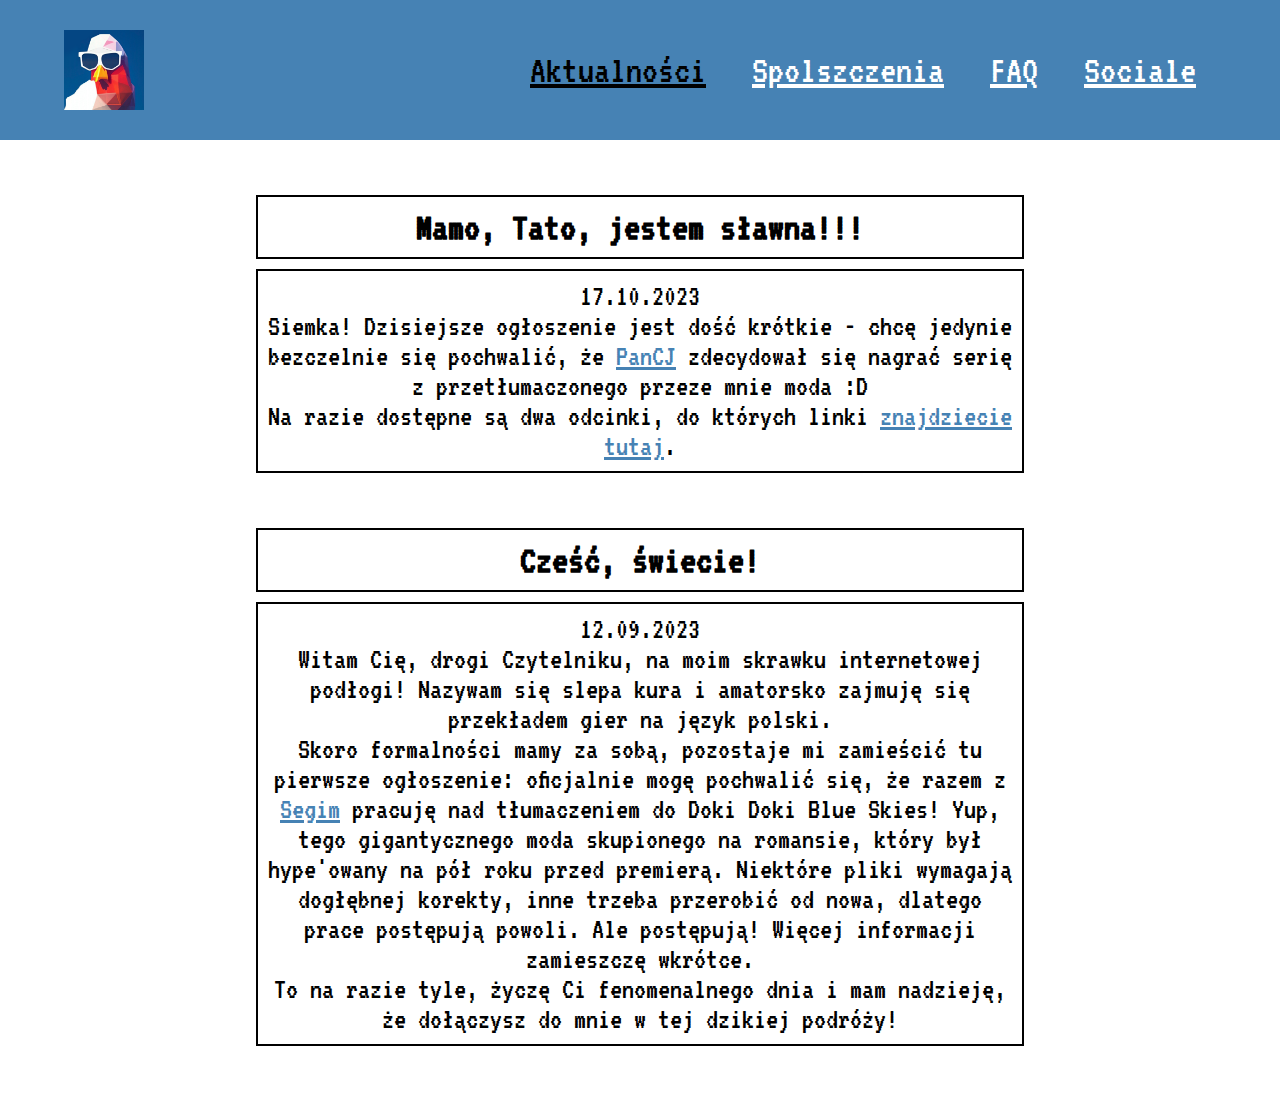
<file: index.html>
<!DOCTYPE html>
<html>
<head>
	<meta charset="utf-8">
	<meta name="description" content="Czasami robię spolszczenia.">
	<meta name="keywords" content="spolszczenia, slepa kura, doki doki, absolution, po polsku, tłumaczenie">
	<meta name="viewport" content="width=device-width, initial-scale=1">
	<link rel="icon" href="pfp.png">
	<title>Aktualności</title>
	<link rel="stylesheet" href="style.css">
</head>

<body>
	<header>
		<img class="logo" src="pfp.png">
		<nav>
			<ul class="nav__links">
				<li><a href="index.html" style="color: black">Aktualności</a></li>
				<li><a href="spolszczenia.html">Spolszczenia</a></li>
				<li><a href="faq.html">FAQ</a></li>
				<li><a href="sociale.html">Sociale</a></li>
			</ul>
		</nav>
	</header>
	<main>
		<center>
			<p style="font-size: 40px"><b>Mamo, Tato, jestem sławna!!!</b></p>
			<p style="margin-top: 10px">17.10.2023<br>Siemka! Dzisiejsze ogłoszenie jest dość krótkie - chcę jedynie bezczelnie się pochwalić, że <a href="https://www.youtube.com/@Pan_CJ" style="color:steelblue; font-size:30px">PanCJ</a> zdecydował się nagrać serię z przetłumaczonego przeze mnie moda :D<br>
				Na razie dostępne są dwa odcinki, do których linki <a href="https://www.youtube.com/watch?v=vGDXo3DgxK4" style="color:steelblue; font-size:30px">znajdziecie</a> <a href="https://www.youtube.com/watch?v=qa9jxQGhW0k" style="color:steelblue; font-size:30px">tutaj</a>.</p>
			
			<p style="font-size: 40px"><b>Cześć, świecie!</b></p>
			<p style="margin-top: 10px">12.09.2023<br>Witam Cię, drogi Czytelniku, na moim skrawku internetowej podłogi! Nazywam się slepa kura i amatorsko zajmuję się przekładem gier na język polski.<br>
			Skoro formalności mamy za sobą, pozostaje mi zamieścić tu pierwsze ogłoszenie: oficjalnie mogę pochwalić się, że razem z <a href="https://www.youtube.com/@Segi1" style="color:steelblue; font-size:30px">Segim</a> 
			pracuję nad tłumaczeniem do Doki Doki Blue Skies! Yup, tego gigantycznego moda skupionego na romansie, który był hype'owany na pół roku przed premierą. Niektóre pliki wymagają dogłębnej korekty, inne 
			trzeba przerobić od nowa, dlatego prace postępują powoli. Ale postępują! Więcej informacji zamieszczę wkrótce.<br>
			To na razie tyle, życzę Ci fenomenalnego dnia i mam nadzieję, że dołączysz do mnie w tej dzikiej podróży!</p>

			<br><br><br><br>
		</center>
	</main>
</body>
</html>
</file>
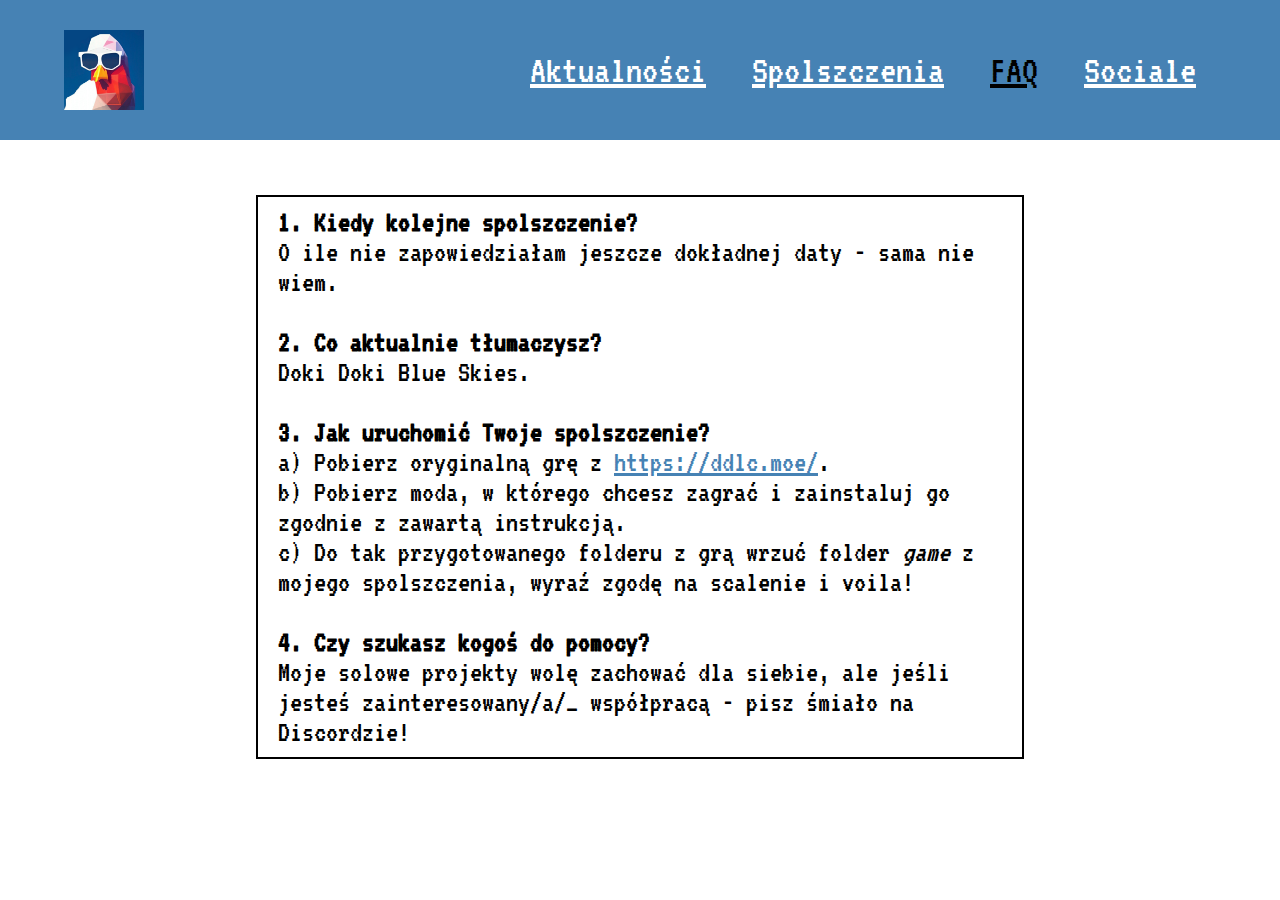
<file: faq.html>
<!DOCTYPE html>
<html>
<head>
	<meta charset="utf-8">
	<meta name="viewport" content="width=device-width, initial-scale=1">
	<link rel="icon" href="pfp.png">
	<title>FAQ</title>
	<link rel="stylesheet" href="style.css">
</head>

<body>
	<header>
		<img class="logo" src="pfp.png">
		<nav>
			<ul class="nav__links">
				<li><a href="index.html">Aktualności</a></li>
				<li><a href="spolszczenia.html">Spolszczenia</a></li>
				<li><a href="faq.html" style="color: black">FAQ</a></li>
				<li><a href="sociale.html">Sociale</a></li>
			</ul>
		</nav>
	</header>
	<main>
			
			<p style="padding: 10px 20px"><b>1. Kiedy kolejne spolszczenie?</b><br>
			O ile nie zapowiedziałam jeszcze dokładnej daty - sama nie wiem.<br><br>
			<b>2. Co aktualnie tłumaczysz?</b><br>
			Doki Doki Blue Skies.<br><br>
			<b>3. Jak uruchomić Twoje spolszczenie?</b><br>
			a) Pobierz oryginalną grę z <a style="font-size: 30px; color: steelblue" href="https://ddlc.moe/">
			https://ddlc.moe/</a>.<br>b) Pobierz moda, w którego chcesz zagrać i zainstaluj go zgodnie z zawartą
			instrukcją.<br>c) Do tak przygotowanego folderu z grą wrzuć folder <i>game</i> z mojego spolszczenia, 
			wyraź zgodę na scalenie i voila!<br><br>
			<b>4. Czy szukasz kogoś do pomocy?</b><br>
			Moje solowe projekty wolę zachować dla siebie, ale jeśli jesteś zainteresowany/a/_ współpracą - pisz śmiało na Discordzie!</p>
			<br><br><br><br>
	</main>
</body>
</html>
</file>
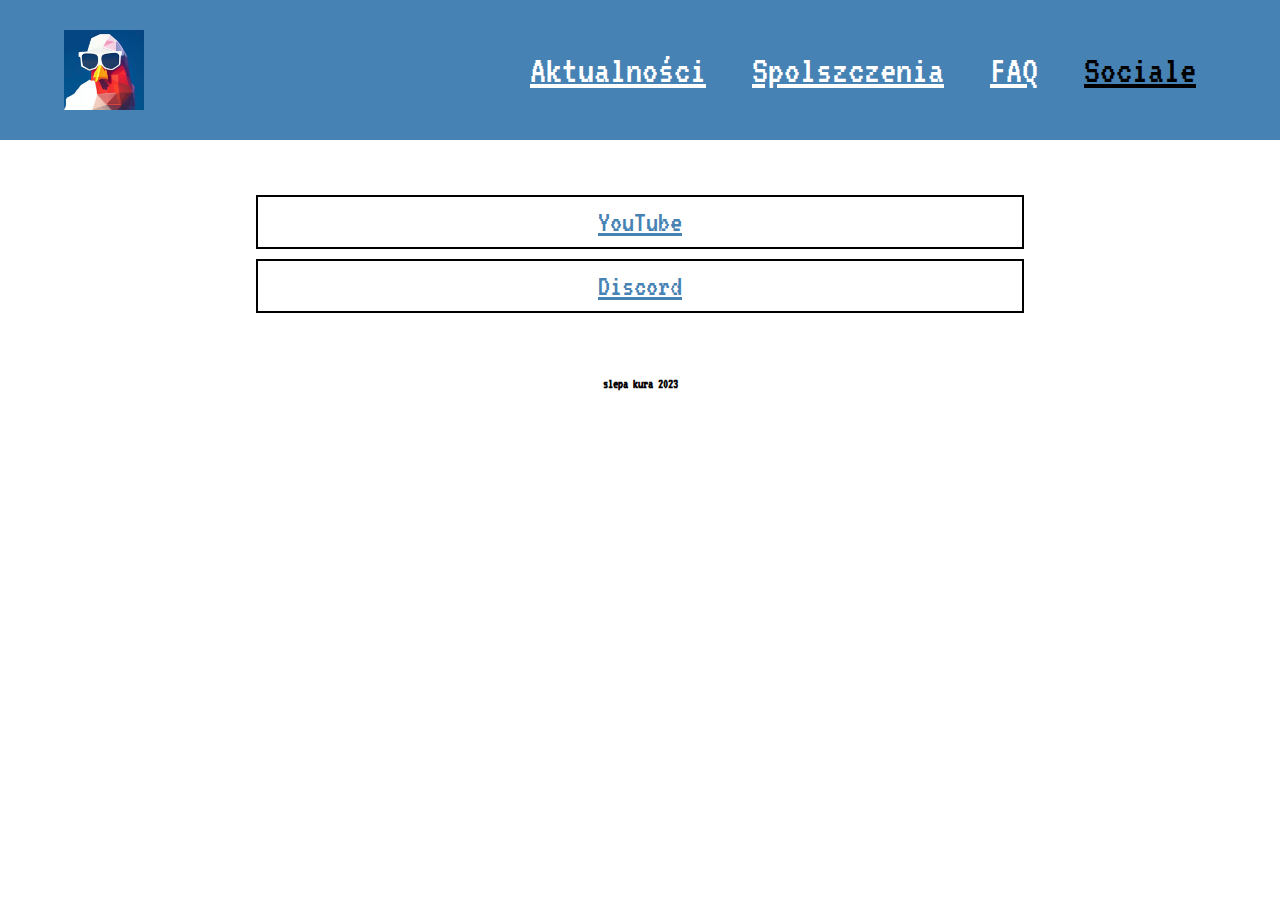
<file: sociale.html>
<!DOCTYPE html>
<html>
<head>
	<meta charset="utf-8">
	<meta name="viewport" content="width=device-width, initial-scale=1">
	<link rel="icon" href="pfp.png">
	<title>Sociale</title>
	<link rel="stylesheet" href="style.css">
</head>

<body>
	<header>
		<img class="logo" src="pfp.png">
		<nav>
			<ul class="nav__links">
				<li><a href="index.html">Aktualności</a></li>
				<li><a href="spolszczenia.html">Spolszczenia</a></li>
				<li><a href="faq.html">FAQ</a></li>
				<li><a href="sociale.html" style="color: black">Sociale</a></li>
			</ul>
		</nav>
	</header>
	<main>
		<center>
			<p><a href="https://www.youtube.com/@slepa_kura" style="color: steelblue; font-size: 30px">YouTube</a></p>
			<p style="margin-top: 10px"><a href="https://discord.gg/WhgWEftNbm" style="color: steelblue; font-size: 30px">Discord</a></p>
			<br><br><br><br>
			<h5>slepa kura 2023</h5>
			<br><br><br><br>
		</center>
	</main>
</body>
</html>
</file>
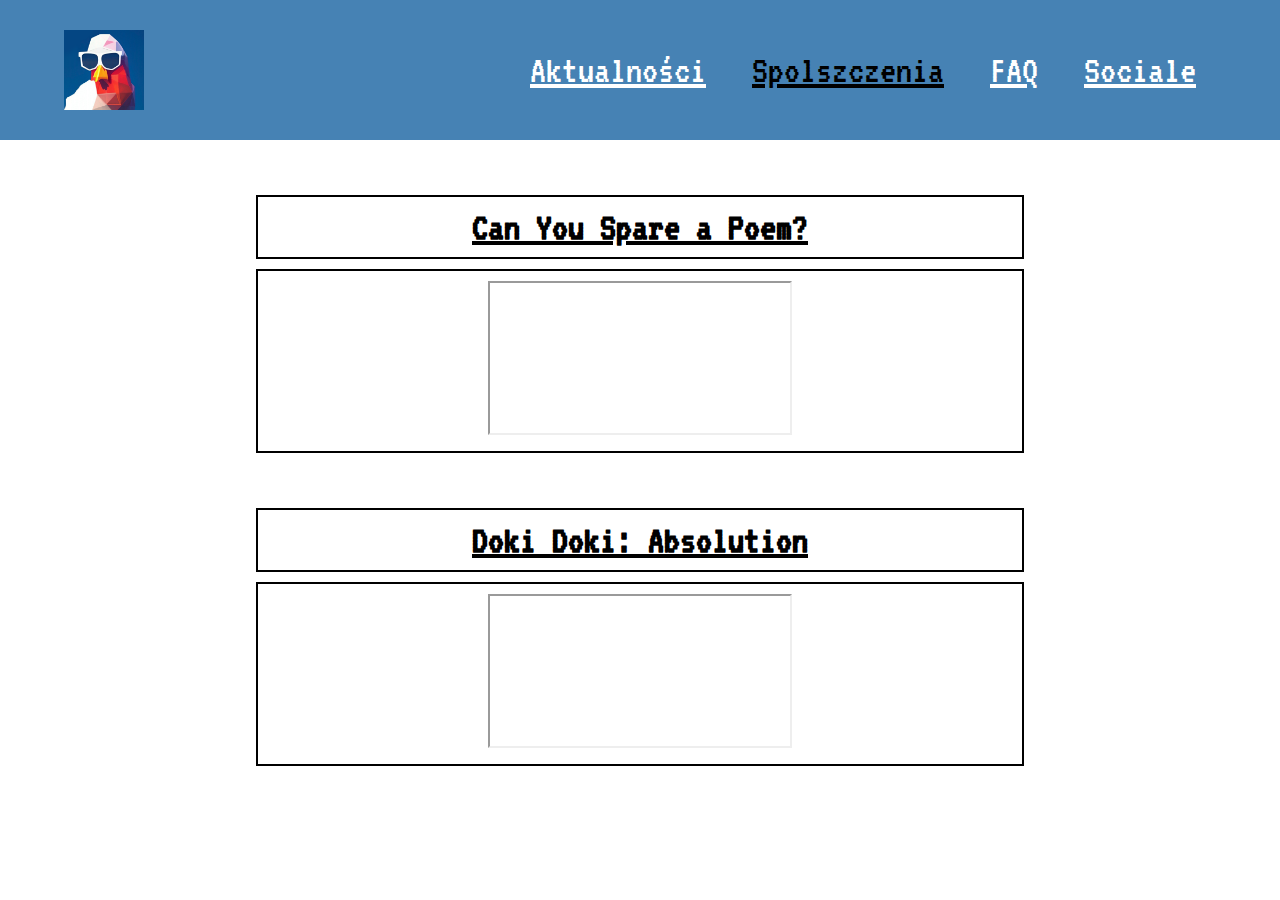
<file: spolszczenia.html>
<!DOCTYPE html>
<html>
<head>
	<meta charset="utf-8">
	<meta name="viewport" content="width=device-width, initial-scale=1">
	<link rel="icon" href="pfp.png">
	<title>Spolszczenia</title>
	<link rel="stylesheet" href="style.css">
</head>

<body>
	<header>
		<img class="logo" src="pfp.png">
		<nav>
			<ul class="nav__links">
				<li><a href="index.html">Aktualności</a></li>
				<li><a href="spolszczenia.html" style="color: black">Spolszczenia</a></li>
				<li><a href="faq.html">FAQ</a></li>
				<li><a href="sociale.html">Sociale</a></li>
			</ul>
		</nav>
	</header>
	<main>
		<center>
			<p><a style="color: black" href="https://www.mediafire.com/file/fa16j47m1yoyjmx/wiersz_niezgody_spolszczenie.zip/file"><b>Can You Spare a Poem?</b></a></p>
			<p style="margin-top: 10px"><iframe padding="10px 10px 10px 10px" src="https://www.youtube.com/embed/6HmPxk2P7rs"></iframe></p>
			<p><a style="color: black" href="https://www.mediafire.com/file/fgdffwgucvwj8ev/Absolution_spolszczenie.zip/file"><b>Doki Doki: Absolution</b></a></p>
			<p style="margin-top: 10px"><iframe padding=10px src="https://www.youtube.com/embed/-le7jK5TJbA"></iframe></p>
			<br><br><br><br>
		</center>
	</main>
</body>
</html>
</file>
<file: style.css>
@import url('https://fonts.googleapis.com/css2?family=VT323&display=swap');

* {
	box-sizing: border-box;
	margin: 0;
	padding: 0;
	font-family: VT323, sans-serif;
}

p {
	
	border: 2px solid black;
	padding: 10px;
	margin-left: 20%;
	margin-right: 20%;
	margin-top: 55px;
	font-size: 30px;
}

img {
	height: 80px;
}

li, a {
	font-family: VT323, sans-serif;
	font-size: 40px;
	color: white;
}

header {
	display: flex;
	justify-content: space-between;
	align-items: center;
	padding: 30px 5%;
	height: 140px;
	background-color: steelblue;
}

body {
	background-color: white;
}

.logo {
	cursor: pointer;
}

.nav__links {
	list-style: none;
}

.nav__links li {
	display: inline-block;
	padding: 0px 20px;
}

.nav__links li a {
	transition: all 0.3s ease 0s;
}

.nav__links li a:hover {
	color: black;
}

h5 {
	font-size: 22;
}
</file>
